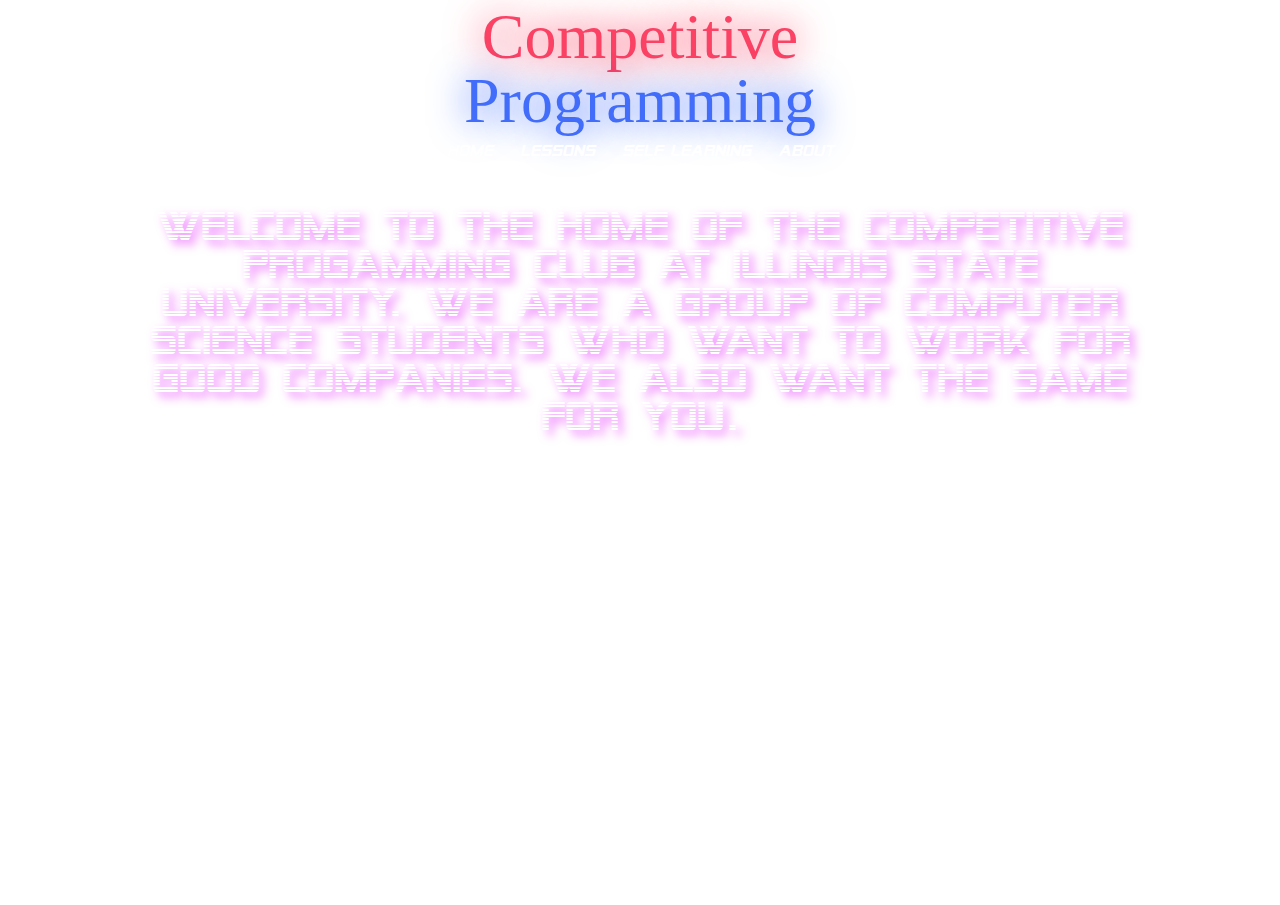
<file: index.html>
<html>
    <head>
        <title>ISU PC</title>
        <link rel="stylesheet" type="text/css" href="index.css">
        <link href="https://fonts.googleapis.com/css?family=Righteous" rel="stylesheet">
    </head>
    <body>
        <div id="titleThing">
            <div class="neon">Competitive </div>
            <div class="flux">Programming </div>
        </div>
        <div id="nav">
            <ul>
                <li><a href="index.html">Home</a></li>
                <li><a href="sub/listing.html">Lessons</a></li>
                <li><a href="sub/selfLearning.html">Self Learning</a></li>
                <li><a href="sub/about.html">About</a></li>
            </ul>
        </div>
        <div id="main">
            <p>Welcome to the home of the competitive progamming club at Illinois State University. We are a group of Computer Science students who want to work for good companies. We also want the same for you.</p>
        </div>

    </body>
</html>
</file>
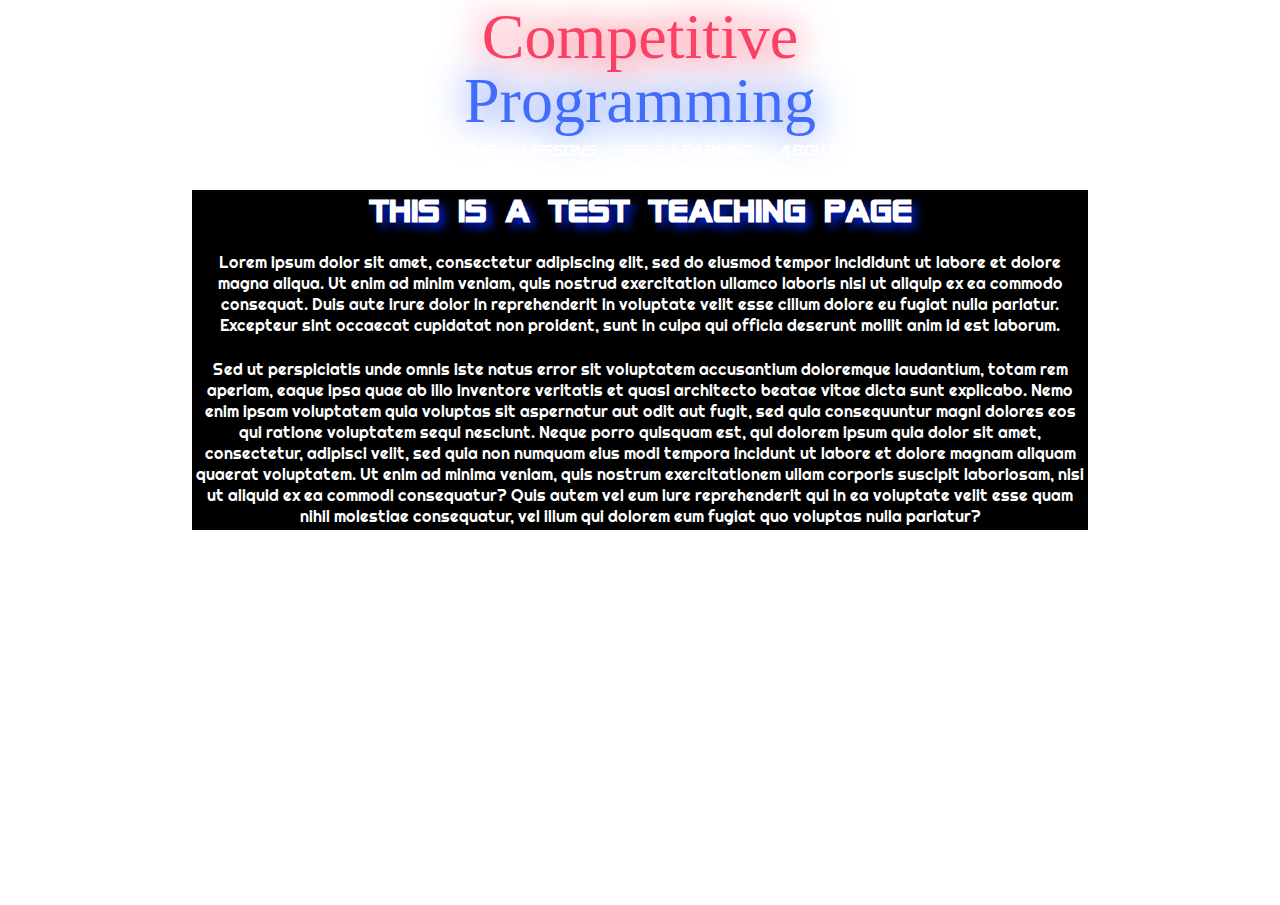
<file: lessons/sLesson1.html>
<html>
    <head>
        <title>ISU PC</title>
        <link rel="stylesheet" type="text/css" href="../index.css">
        <link href="https://fonts.googleapis.com/css?family=Righteous" rel="stylesheet">
    </head>
    <body>
        <div id="titleThing">
            <div class="neon">Competitive </div>
            <div class="flux">Programming </div>
        </div>
        <div id="nav">
            <ul>
                <li><a href="../index.html">Home</a></li>
                <li><a href="../sub/listing.html">Lessons</a></li>
                <li><a href="../sub/selfLearning.html">Self Learning</a></li>
                <li><a href="../sub/about.html">About</a></li>
            </ul>
        </div>
        <div id="main3">
            <h1>This is a test Teaching page</h1>
            <p>Lorem ipsum dolor sit amet, consectetur adipiscing elit, sed do eiusmod tempor incididunt ut labore et dolore magna aliqua. Ut enim ad minim veniam, quis nostrud exercitation ullamco laboris nisi ut aliquip ex ea commodo consequat. Duis aute irure dolor in reprehenderit in voluptate velit esse cillum dolore eu fugiat nulla pariatur. Excepteur sint occaecat cupidatat non proident, sunt in culpa qui officia deserunt mollit anim id est laborum.</p>
            <div id="code">
                <script src="https://gist.github.com/pwm/e51e3b1019ec7283ac3687db965fde75.js"></script>
            </div>
            <p>Sed ut perspiciatis unde omnis iste natus error sit voluptatem accusantium doloremque laudantium, totam rem aperiam, eaque ipsa quae ab illo inventore veritatis et quasi architecto beatae vitae dicta sunt explicabo. Nemo enim ipsam voluptatem quia voluptas sit aspernatur aut odit aut fugit, sed quia consequuntur magni dolores eos qui ratione voluptatem sequi nesciunt. Neque porro quisquam est, qui dolorem ipsum quia dolor sit amet, consectetur, adipisci velit, sed quia non numquam eius modi tempora incidunt ut labore et dolore magnam aliquam quaerat voluptatem. Ut enim ad minima veniam, quis nostrum exercitationem ullam corporis suscipit laboriosam, nisi ut aliquid ex ea commodi consequatur? Quis autem vel eum iure reprehenderit qui in ea voluptate velit esse quam nihil molestiae consequatur, vel illum qui dolorem eum fugiat quo voluptas nulla pariatur?</p>
        </div>

    </body>
</html>
</file>
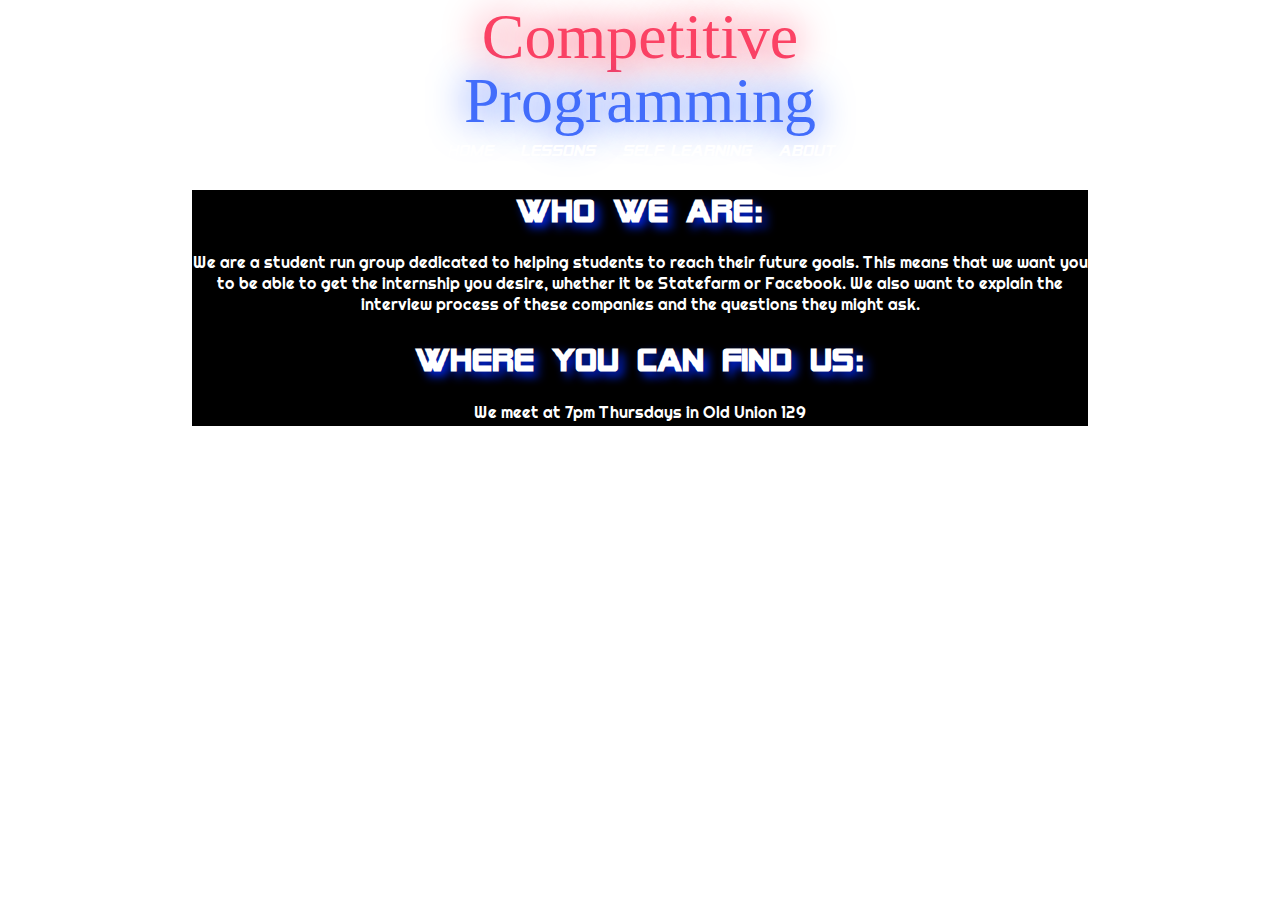
<file: sub/about.html>
<html>
    <head>
        <title>ISU PC</title>
        <link rel="stylesheet" type="text/css" href="../index.css">
        <link href="https://fonts.googleapis.com/css?family=Righteous" rel="stylesheet">
    </head>
    <body>
        <div id="titleThing">
            <div class="neon">Competitive </div>
            <div class="flux">Programming </div>
        </div>
        <div id="nav">
            <ul>
                <li><a href="../index.html">Home</a></li>
                <li><a href="listing.html">Lessons</a></li>
                <li><a href="selfLearning.html">Self Learning</a></li>
                <li><a href="about.html">About</a></li>
            </ul>
        </div>
        <div id="main3">
            <h1>Who we are:</h1>
            <p>We are a student run group dedicated to helping students to reach their future goals. This means that we want you to be able to get the internship you desire, whether it be Statefarm or Facebook. We also want to explain the interview process of these companies and the questions they might ask.</p>
            <h1>Where you can find us:</h1>
            <p>We meet at 7pm Thursdays in Old Union 129</p>
        </div>

    </body>
</html>
</file>
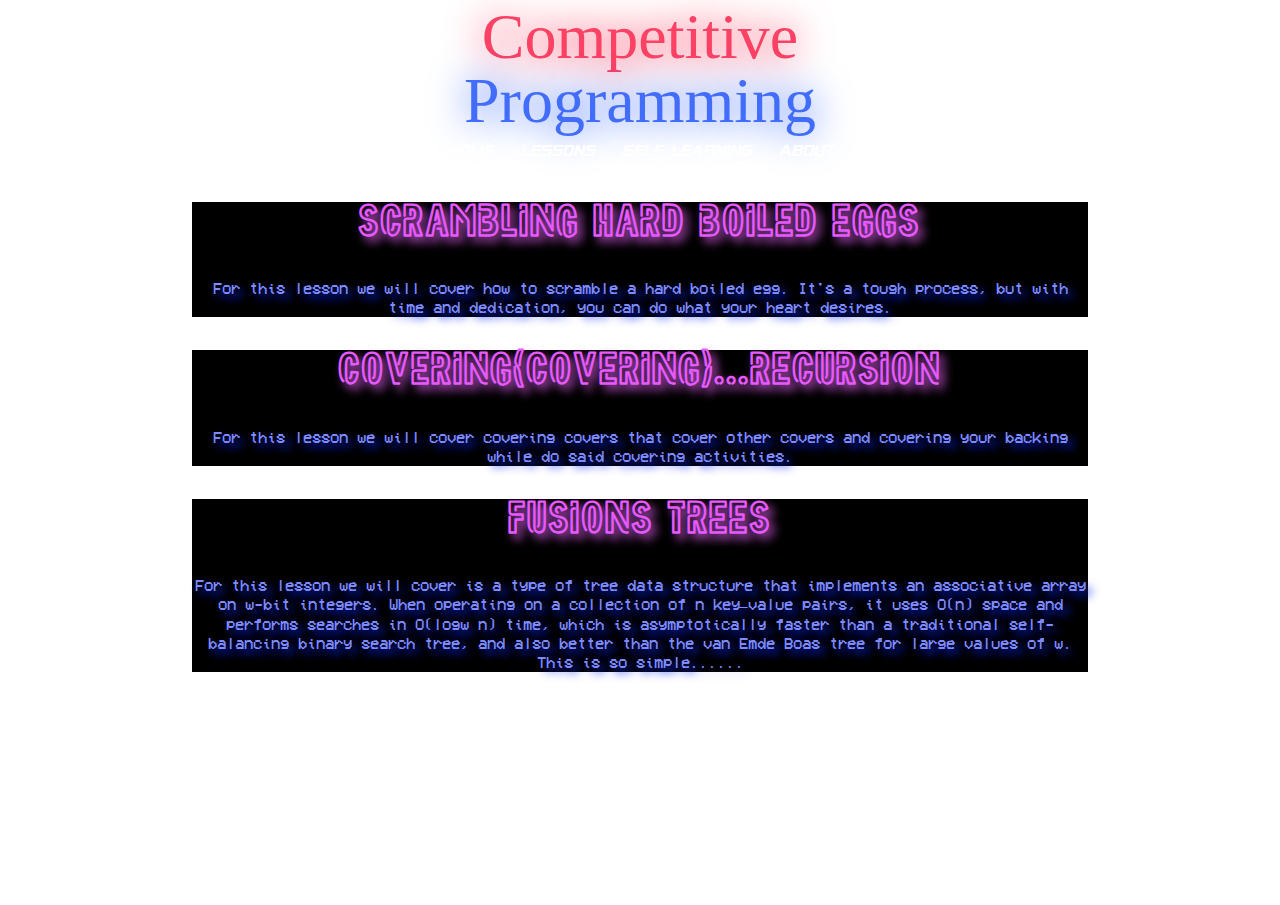
<file: sub/listing.html>
<html>
    <head>
        <title>Lessons</title>
        <link rel="stylesheet" type="text/css" href="../index.css">
        <link href="https://fonts.googleapis.com/css?family=Righteous" rel="stylesheet">
    </head>
    <body>
        <div id="titleThing">
            <div class="neon">Competitive </div>
            <div class="flux">Programming </div>
        </div>
        <div id="nav">
            <ul>
                <li><a href="../index.html">Home</a></li>
                <li><a href="listing.html">Lessons</a></li>
                <li><a href="selfLearning.html">Self Learning</a></li>
                <li><a href="about.html">About</a></li>
            </ul>
        </div>
        <div id="main2">
                    <div id="listItem">
                        <a href="../lessons/sLesson1.html">
                            <h2>Scrambling Hard Boiled Eggs</h2>
                            <p>For this lesson we will cover how to scramble a hard boiled egg. It's a tough process, but with time and dedication, you can do what your heart desires.</p>
                        </a>
                    </div>
                    <div id="listItem">
                        <a href="sLesson1.html">
                            <h2>Covering(Covering)...Recursion</h2>
                            <p>For this lesson we will cover covering covers that cover other covers and covering your backing while do said covering activities.</p>
                        </a>
                    </div>
                    <div id="listItem">
                        <a href="sLesson1.html">
                            <h2>Fusions Trees</h2>
                            <p>For this lesson we will cover is a type of tree data structure that implements an associative array on w-bit integers. When operating on a collection of n key–value pairs, it uses O(n) space and performs searches in O(logw n) time, which is asymptotically faster than a traditional self-balancing binary search tree, and also better than the van Emde Boas tree for large values of w. This is so simple......</p>
                        </a>
                    </div>
        </div>
    </body>
</html>
</file>
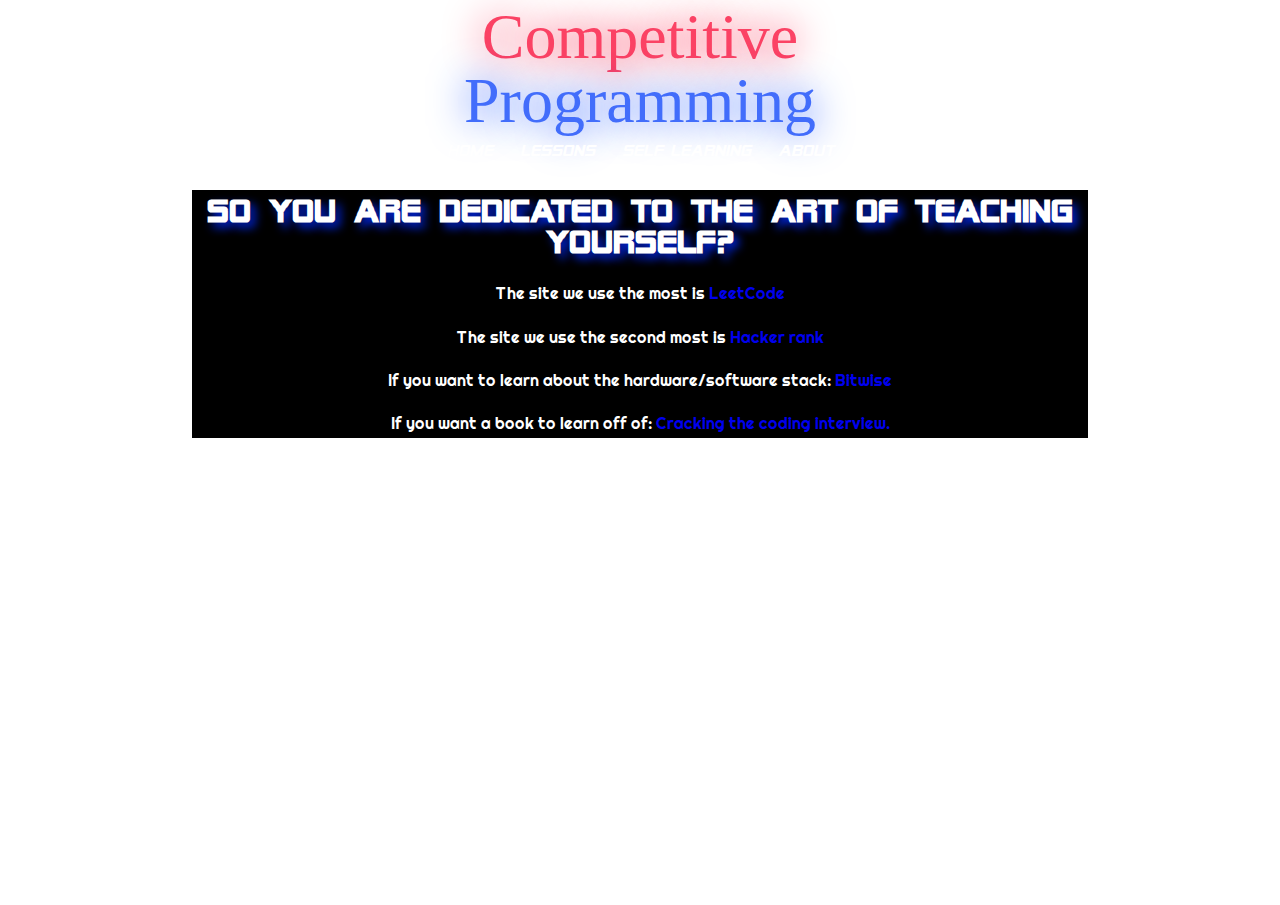
<file: sub/selfLearning.html>
<html>
    <head>
        <title>ISU PC</title>
        <link rel="stylesheet" type="text/css" href="../index.css">
        <link href="https://fonts.googleapis.com/css?family=Righteous" rel="stylesheet">
    </head>
    <body>
        <div id="titleThing">
            <div class="neon">Competitive </div>
            <div class="flux">Programming </div>
        </div>
        <div id="nav">
            <ul>
                <li><a href="../index.html">Home</a></li>
                <li><a href="listing.html">Lessons</a></li>
                <li><a href="selfLearning.html">Self Learning</a></li>
                <li><a href="about.html">About</a></li>
            </ul>
        </div>
        <div id="main3">
            <h1>So you are dedicated to the art of teaching yourself?</h1>
            <p>The site we use the most is <a href="http://leetcode.com">LeetCode</a></p>
            <p>The site we use the second most is <a href="http://hackerrank.com">Hacker rank</a></p>
            <p>If you want to learn about the hardware/software stack: <a href="https://github.com/pervognsen/bitwise">Bitwise</a></p>
            <p>If you want a book to learn off of: <a href="https://www.amazon.com/Cracking-Coding-Interview-Programming-Questions/dp/098478280X">Cracking the coding interview.</a></p>
        </div>

    </body>
</html>
</file>
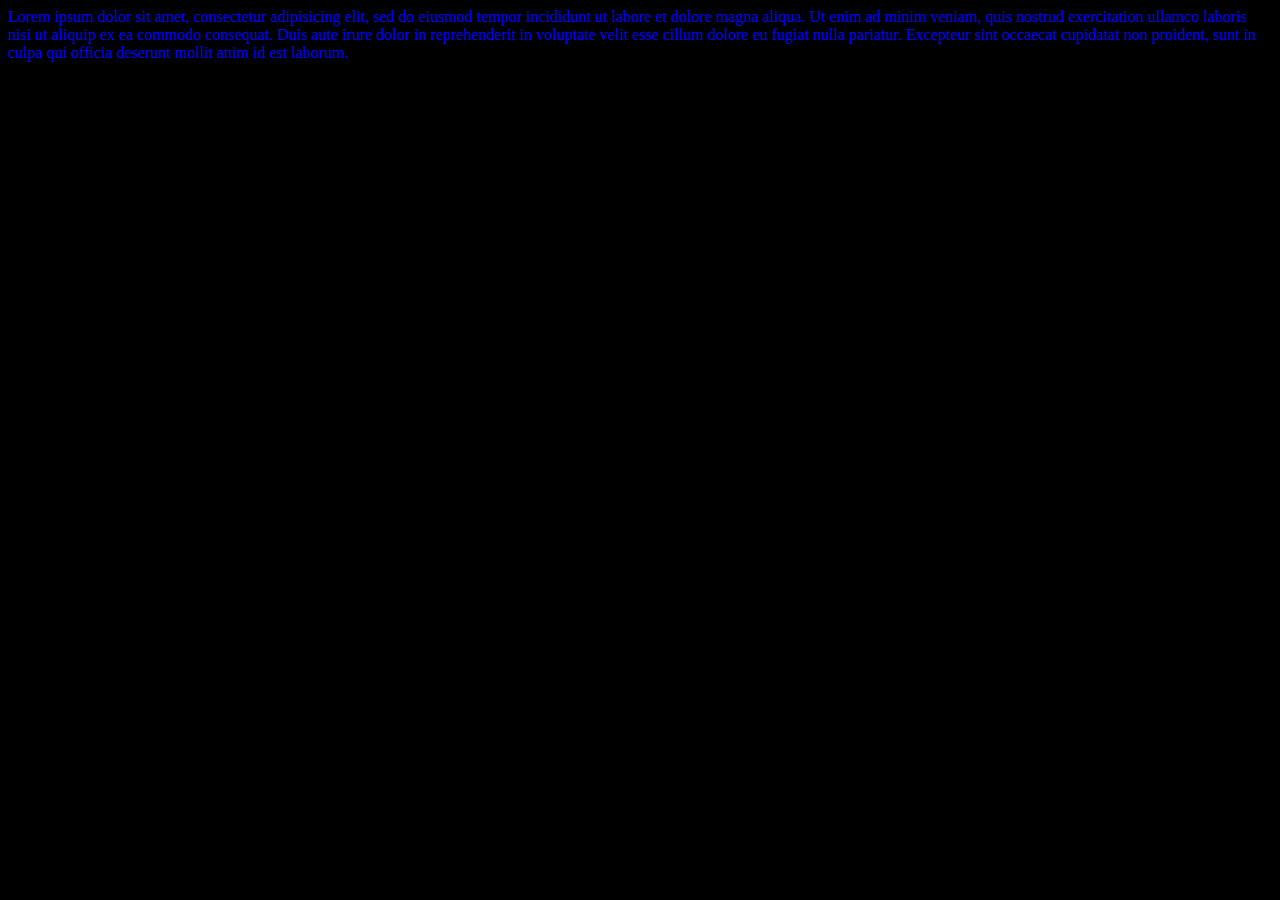
<file: sfalienenc/TrueType/test.html>
<html>
    <head>
        <title>test</title>
        <link rel="stylesheet" type="text/css" href="index.css">
    </head>
    <body>
        <p>Lorem ipsum dolor sit amet, consectetur adipisicing elit, sed do eiusmod tempor incididunt ut labore et dolore magna aliqua. Ut enim ad minim veniam, quis nostrud exercitation ullamco laboris nisi ut aliquip ex ea commodo consequat. Duis aute irure dolor in reprehenderit in voluptate velit esse cillum dolore eu fugiat nulla pariatur. Excepteur sint occaecat cupidatat non proident, sunt in culpa qui officia deserunt mollit anim id est laborum.</p>
    </body>
</html>
</file>
<file: index.css>
/*
https://www.hipsthetic.com/10-best-free-80s-fonts/
*/

@font-face {
    font-family: 'neon';
    src: url('https://s3-us-west-2.amazonaws.com/s.cdpn.io/707108/neon.ttf');

}
@font-face{
    font-family: 'eightys';
    src: url('sfalienenc/TrueType/SFAlienEncounters.ttf');
}
@font-face{
    font-family: 'eightysI';
    src: url('sfalienenc/TrueType/SFAlienEncountersSolid-Ital.ttf');
}
@font-face{
    font-family: 'listHeadliner';
    src: url('sfalienenc/VCR_OSD_MONO_1.001.ttf');
}
@font-face{
    font-family: 'neonText';
    src: url('sfalienenc/Neoneon.otf');
}


html,
body {
  margin: 0;
  padding: 0;
  width: 100%;
  height: 100%;
  display: block;
  background-color: black;
  text-align: center;
  /*
  background-image: url("http://68.media.tumblr.com/dc62dbdf1ec205856b45cce2e016c129/tumblr_o2eny8ThJH1s4fz4bo1_500.gif");
  background-repeat: no-repeat;
  background-position: center;
  */
  background: url("http://68.media.tumblr.com/dc62dbdf1ec205856b45cce2e016c129/tumblr_o2eny8ThJH1s4fz4bo1_500.gif") no-repeat center center fixed;
  -webkit-background-size: cover;
  -moz-background-size: cover;
  -o-background-size: cover;
  background-size: cover;
}







#titleThing{
    margin-top: .3em;
}
.neon {
  font-family: neon;
  color: #FB4264;
  font-size: 5vw;
  line-height: 5vw;
  text-shadow: 0 0 3vw #F40A35;
}
.flux {
  font-family: neon;
  color: #426DFB;
  font-size: 5vw;
  line-height: 5vw;
  text-shadow: 0 0 3vw #2356FF;
}
.neon {
  animation: neon 2s ease infinite;
  -moz-animation: neon 2s ease infinite;
  -webkit-animation: neon 2s ease infinite;
}
@keyframes neon {
  0%,
  100% {
    text-shadow: 0 0 1vw #FA1C16, 0 0 3vw #FA1C16, 0 0 10vw #FA1C16, 0 0 10vw #FA1C16, 0 0 .4vw #FED128, .5vw .5vw .1vw #806914;
    color: #FED128;
  }
  50% {
    text-shadow: 0 0 .5vw #800E0B, 0 0 1.5vw #800E0B, 0 0 5vw #800E0B, 0 0 5vw #800E0B, 0 0 .2vw #800E0B, .5vw .5vw .1vw #40340A;
    color: #806914;
  }
}
.flux {
  animation: flux 4s linear infinite;
  -moz-animation: flux 4s linear infinite;
  -webkit-animation: flux 4s linear infinite;
  -o-animation: flux 4s linear infinite;
}
@keyframes flux {
  0%,
  100% {
    text-shadow: 0 0 1vw #1041FF, 0 0 3vw #1041FF, 0 0 10vw #1041FF, 0 0 10vw #1041FF, 0 0 .4vw #8BFDFE, .5vw .5vw .1vw #147280;
    color: #28D7FE;
  }
  50% {
    text-shadow: 0 0 .5vw #082180, 0 0 1.5vw #082180, 0 0 5vw #082180, 0 0 5vw #082180, 0 0 .2vw #082180, .5vw .5vw .1vw #0A3940;
    color: #146C80;
  }
}



#main{
    width: 80%;
    margin: auto;
    /*background-color: #07071c;*/
    height: 70%;
}
#main p{

    color: white;
    text-align: center;
    text-shadow: #EB65FF 5px 5px 10px;
    font-family: eightys;
    font-size: 2.5em;
}

#main2{
    width: 70%;
    margin-left: auto;
    margin-right: auto;
    /*background-color: rgba(102, 102, 102, 0.6);*/
}
#main2 a{
    text-decoration: none;
}
#main2 h2{
    font-family: neonText;
    text-shadow: #EB65FF 5px 5px 10px;
    font-size: 2.5em;
    color: #E759FF;
}
#main2 p{
    font-family: listHeadliner;
    text-shadow: #0026E5 5px 5px 10px;
    color: #7E8BFF;
}
#listItem{
    background-color: black;
    margin-bottom: auto;
}
#main3{
    background-color: black;
    width: 70%;
    height:auto;
    margin: auto;
}
#main3 h1{
    padding-top: .2em;
    font-family: eightys;
    color: white;
    text-shadow: #0026E5 5px 5px 10px;
}
#main3 p{
    font-family: 'Righteous', cursive;
    color: white;
    padding-top: .2em;
    padding-bottom: .2em;
}
#main3 a{
    text-decoration: none;
}
#code{
    margin:auto;
    width: 60%;

}
#nav ul{
    font-family: eightysI;
    border-width:1px 0;
    list-style:none;
    margin:0;
    padding:0;
    text-align:center;
}
#nav li{
    display:inline;
}
#nav a{
    display:inline-block;
    padding:10px;
    text-decoration: none;
    color: white;
}
/* Change the link color to #111 (black) on hover */
#nav li a:hover {
    background-color: #222;
}
</file>
<file: sfalienenc/TrueType/index.css>
@font-face{
    font-family: 'eightys';
    src: url('SFAlienEncountersSOLID.tff') format('tff');
}
body{
    background-color: #000;
    font-family: 'eightys';
    color: blue;
}
</file>
